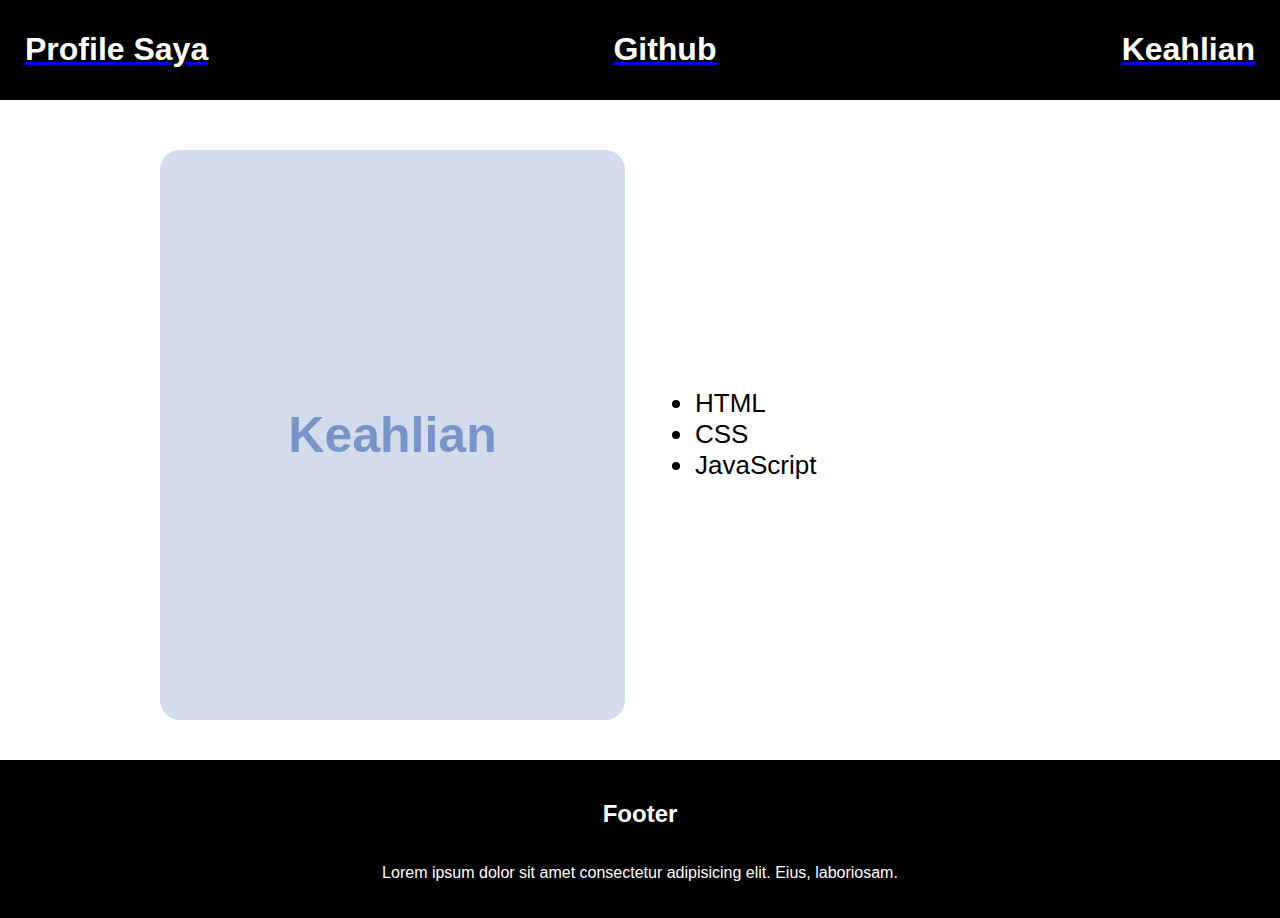
<file: keahlian.html>
<!DOCTYPE html>
<html lang="en">
    <head>
        <meta charset="UTF-8" />
        <meta name="viewport" content="width=device-width, initial-scale=1.0" />
        <link rel="stylesheet" href="style.css" />
        <title>Profil</title>
    </head>
    <body>
        <nav class="navbar">
            <a href="index.html"><h1 class="navbar-list">Profile Saya</h1></a>
            <a target="_blank" href="https://github.com/almajulioo"
                ><h1 class="navbar-list">Github</h1></a
            >
            <a href="keahlian.html"><h1 class="navbar-list">Keahlian</h1></a>
        </nav>

        <article class="keahlian">
            <div class="keahlian-left">
                <ul class="keahlian-desc">
                    <li>HTML</li>
                    <li>CSS</li>
                    <li>JavaScript</li>
                </ul>
            </div>
            <div class="keahlian-right">
                <h2 class="keahlian-title">Keahlian</h2>
            </div>
        </article>

        <footer class="footer">
            <h2>Footer</h2>
            <p>Lorem ipsum dolor sit amet consectetur adipisicing elit. Eius, laboriosam.</p>
        </footer>
    </body>
</html>
</file>
<file: style.css>
body {
    margin: 0;
    font-family: Roboto, sans-serif;
}

.navbar {
    display: flex;
    justify-content: space-between;
    background-color: black;
    color: white;
    padding: 10px 25px;
}

.navbar-list {
    text-decoration: none;
    color: white;
}

.profile,
.keahlian {
    padding: 40px 25px;
    margin-top: 10px;
    width: 75%;
    border-radius: 20px;
    display: flex;
    align-items: stretch;
    margin-left: auto;
    height: 570px;
    margin-right: auto;
    justify-content: center;
}

.keahlian {
    flex-direction: row-reverse;
    gap: 30px;
}

.profile-img,
.keahlian-img {
    width: 150px;
    height: 150px;
    object-fit: cover;
    border-radius: 50%;
}

.profile-desc,
.keahlian-desc {
    font-size: 26px;
}

.profile-left,
.keahlian-left {
    width: 50%;
    display: flex;
    flex-direction: column;
    justify-content: center;
}
.profile-right,
.keahlian-right {
    background-color: #d3dced;
    justify-content: center;
    color: #7995c7;
    width: 50%;
    display: flex;
    align-items: center;
    justify-content: center;
    border-radius: 20px;
}

.profile-title,
.keahlian-title {
    font-size: 50px;
}

.footer {
    padding: 20px;
    background-color: black;
    color: white;
    display: flex;
    justify-content: center;
    flex-direction: column;
    align-items: center;
}
</file>
